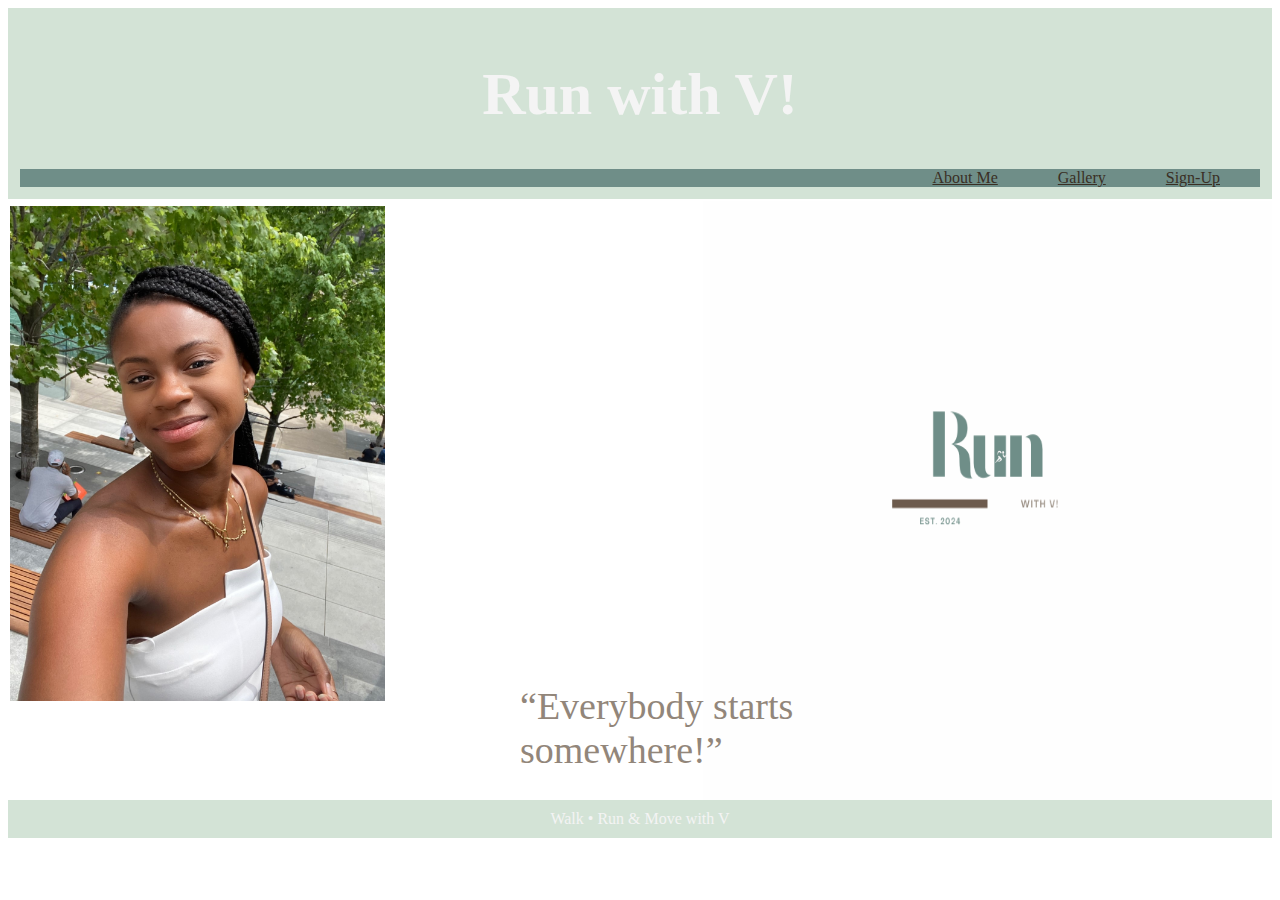
<file: index.html>
<!DOCTYPE html>
  <html>
  <head>
    <title>Running with V</title>
	<!--Set metadata of the document--!>
	<meta name="keywords" content="run, 5k, 10k, couch to 5k, half marathon, new runners, beginner running tips"/>
	<meta charset="utf-8"/>
	<meta name="viewport" content="width=device-width, initial-scale=1.0">
	<!--Link to CSS file(s)--!>
	<link href="indexstyle.css" rel="stylesheet" type="text/css">
	<link href="indexformat.css" rel="stylesheet" type="text/css">
  </head>

  <body>
  
   
	 <div class="pgheader"> <!--Use sectioning, grouping, and text-level elements --!>
      <h1>Run with V!</h1>
      <div class="topnav"> <!--navigation list with hypertext links--!>
       <a href="./aboutpg.html">About Me</a>
	  <a href="./pastracespg.html">Gallery</a>
	  <a href="./signup.html">Sign-Up</a>
      </div>
    </div>
	
	<div style="overflow:auto">
	
	  <div class="left">
	   <img src="aboutme.jpeg" alt="picture of Veronica" width="375" height="495">
	  </div>
	
	
	  <div class="art">
            <img src="Run.png" alt="site logo" width="375" height="495">
	  </div>
  </div>
	
	<div class="quote">
      <q>Everybody starts somewhere!</q>
    </div>
	
	
	<footer>
	Walk &#8226;<!--character references--!> Run &amp; Move with V
	</footer>
	
  </body>
  <html>
</file>
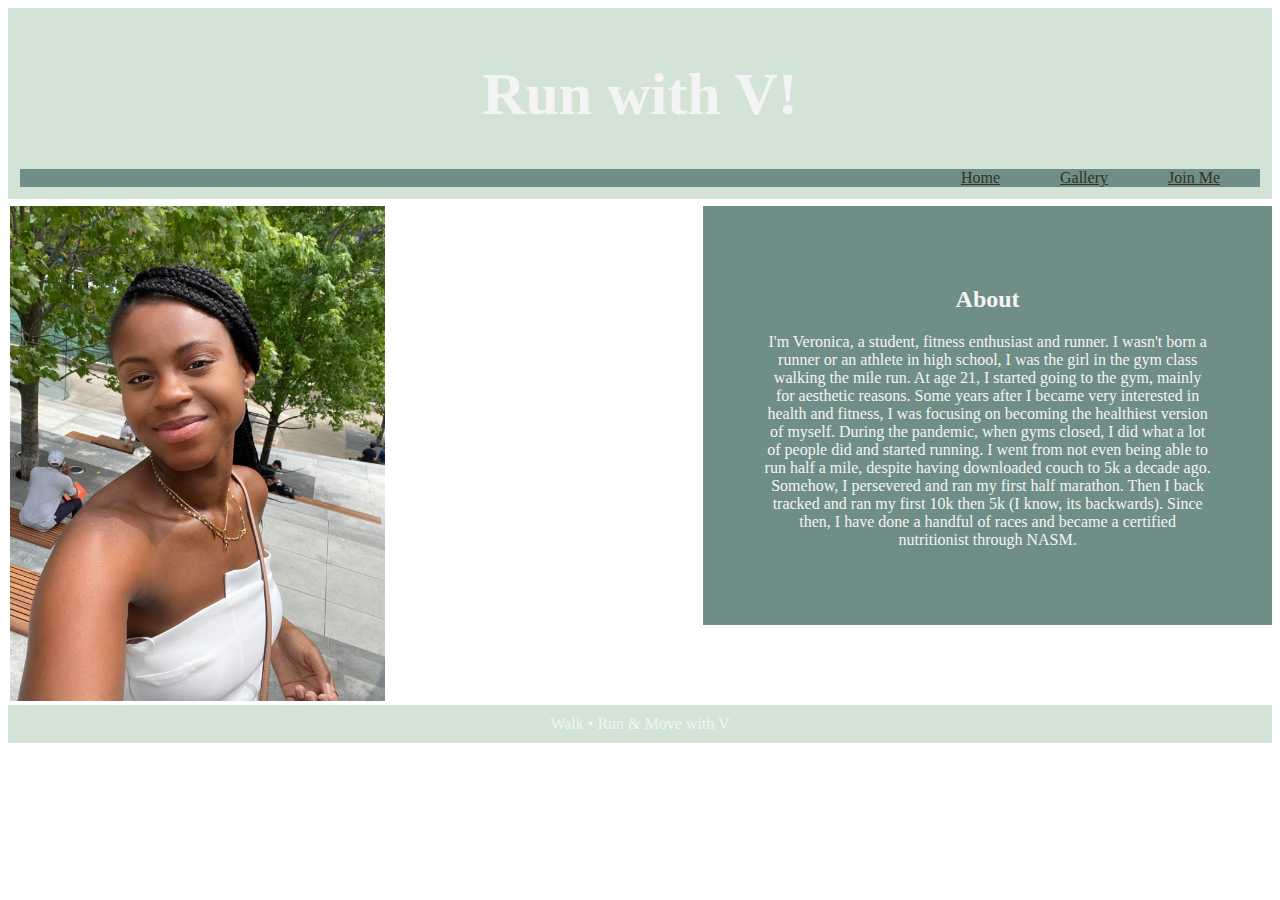
<file: aboutpg.html>
<!DOCTYPE html>
  <html>
  <head>
    <!-- About us Page, 2nd html page --!>
    <title>About Me </title>
	<meta name="keywords" content="run, 5k, 10k, couch to 5k, half marathon, new runners, beginner running tips"/>
	<meta charset="utf-8"/>
	<meta name="viewport" content="width=device-width, initial-scale=1.0">
	<link href="indexstyle.css" rel="stylesheet" type="text/css">
	<link href="indexformat.css" rel="stylesheet" type="text/css">
  </head>
  
  <body>
  
	
	<div class="pgheader"> <!--Use sectioning, grouping, and text-level elements --!>
      <h1>Run with V!</h1>
      <div class="topnav"> <!--navigation list with hypertext links--!>
        <a href="./index.html">Home</a>
	<a href="./pastracespg.html">Gallery</a>
        <a href="./signup.html">Join Me</a>
      </div>
    </div>
	
	<div style="overflow:auto">
	
	  <div class="left">
	   <img src="aboutme.jpeg" alt="picture of Veronica" width="375" height="495"><!--Include inline images--!>
	  </div>
	
	
	  <div class="article">
      <h2>About</h2>
      <p>I'm Veronica, a student, fitness enthusiast and runner. I wasn't born a runner or an
	  athlete in high school, I was the girl in the gym class walking the mile run. At age 21, I 
	  started going to the gym, mainly for aesthetic reasons. Some years after I became very 
	  interested in health and fitness, I was focusing on becoming the healthiest version of
	  myself. During the pandemic, when gyms closed, I did what a lot of people did and started
	  running. I went from not even being able to run half a mile, despite having downloaded 
	  couch to 5k a decade ago. Somehow, I persevered and ran my first half marathon. Then I 
	  back tracked and ran my first 10k then 5k (I know, its backwards). Since then, I have done a
	  handful of races and became a certified nutritionist through NASM.  </p>
     </div>
  </div>
	
	<footer>
	  Walk &#8226;<!--Include character references--!> Run &amp; Move with V
	</footer>
	
  </body>
  <html>
</file>
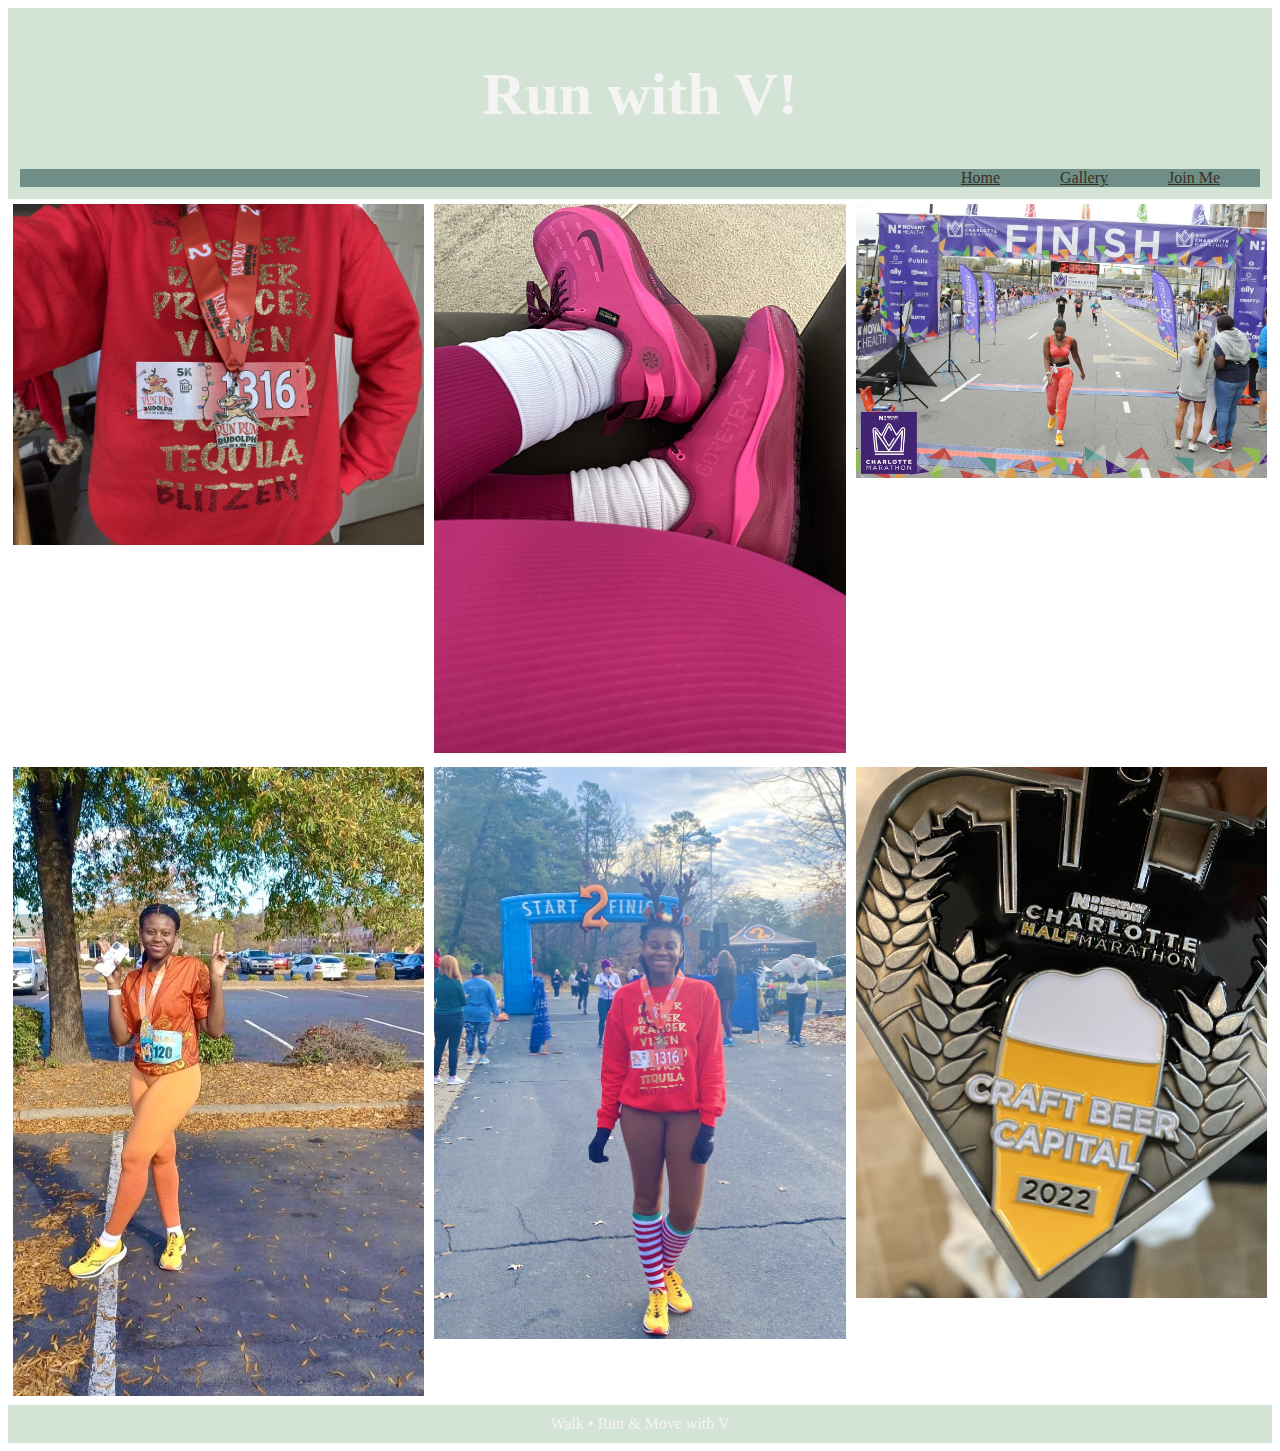
<file: pastracespg.html>
<!DOCTYPE html>
  <html>
  <head>
    <title>Past Race Pictures</title>
	<meta name="keywords" content="run, 5k, 10k, couch to 5k, half marathon, new runners, beginner running tips"/>
	<meta charset="utf-8"/>
	<meta name="viewport" content="width=device-width, initial-scale=1.0">
	<link href="indexstyle.css" rel="stylesheet" type="text/css">
	<link href="indexformat.css" rel="stylesheet" type="text/css">
  </head>
  
  <body>

    <script>window.alert('These are some of my Medals! Are you ready to earn your own?');</script>  <!--alert using JavaScript--!>
	  
    <div class="pgheader"> <!--Use sectioning, grouping, and text-level elements --!>
      <h1>Run with V!</h1>
      <div class="topnav"> <!--navigation list with hypertext links--!>
        <a href="./index.html">Home</a>
	<a href="./pastracespg.html">Gallery</a>
	<a href="./signup.html">Join Me</a>
      </div>
    </div>
	
	<div class="row">
	  <div class="column">
	    <img src="gallery2.jpeg" alt="run holden beach" style="width:100%" style="height:60%">
	  </div> 
      <div class="column">
	    <img src="gallery3.jpeg" alt="Run Run Rudolph" style="width:100%">
	  </div>  
      <div class="column">
	    <img src="gallery5.jpeg" alt="Charlotte Marathon" style="width:100%">
	  </div>	
	</div> 	
	<div class="row">
	  <div class="column">
	    <img src="./about2.jpeg" alt="run holden beach" style="width:100%" style="height:60%">
	  </div> 
      <div class="column">
	    <img src="gallery1.jpeg" alt="Run Run Rudolph" style="width:100%">
	  </div>  
      <div class="column">
	    <img src="gallery7.jpeg" alt="Charlotte Marathon" style="width:100%">
	  </div>	
	</div>
	
	<footer>
	  Walk &#8226; Run &amp; Move with V
	</footer>
	
  </body>
  <html>
</file>
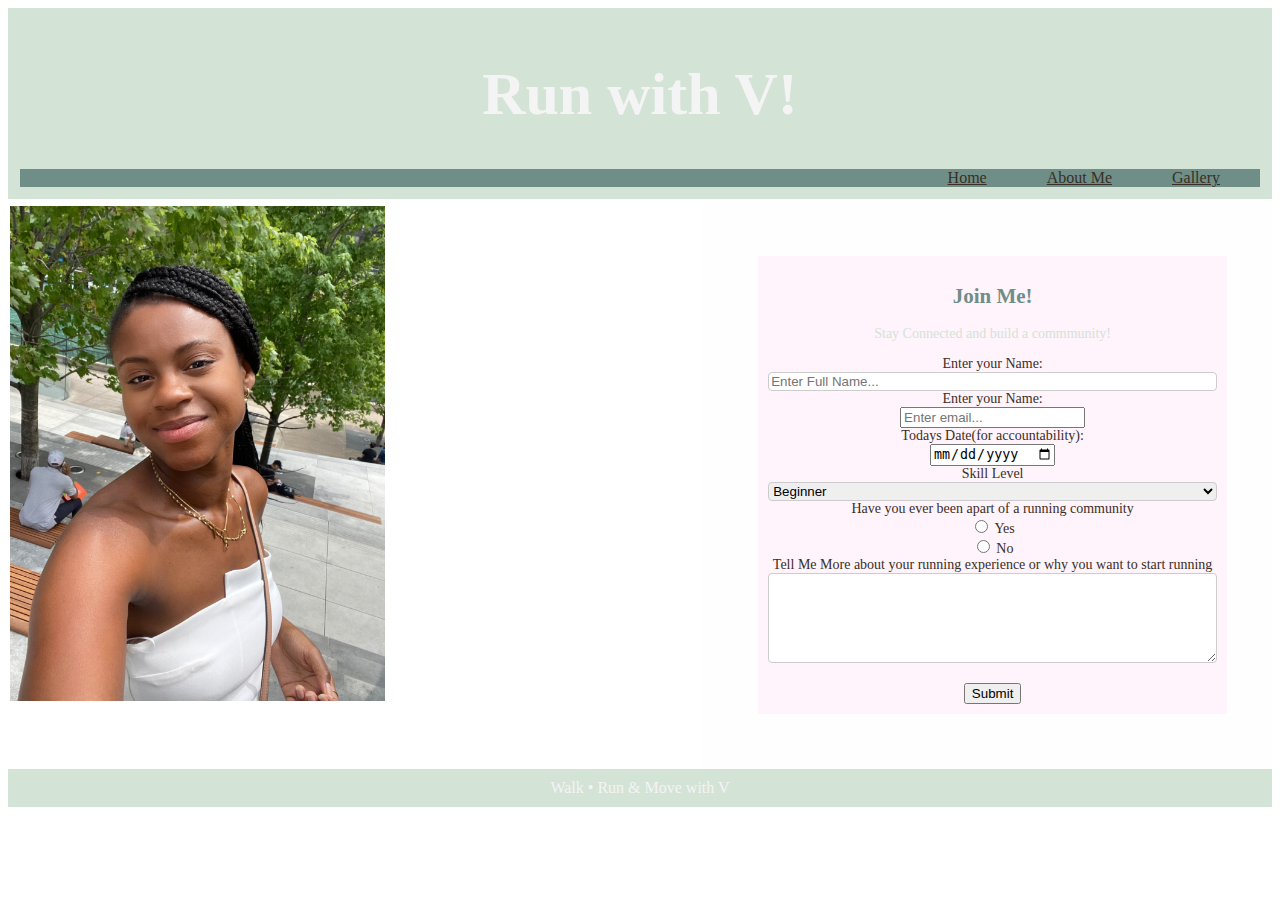
<file: signup.html>
<!DOCTYPE html>
<html>
  <head>
    <title>Running with V</title>
	<!--Set metadata of the document--!>
	<meta name="keywords" content="run, 5k, 10k, couch to 5k, half marathon, new runners, beginner running tips"/>
	<meta charset="utf-8"/>
	<meta name="viewport" content="width=device-width, initial-scale=1.0">
	<!--Link to CSS file(s)--!>
	<link href="indexstyle.css" rel="stylesheet" type="text/css">
	<link href="indexformat.css" rel="stylesheet" type="text/css">
  </head>
  
  
  <body>
  <article>
     <div class="pgheader"> <!--Use sectioning, grouping, and text-level elements --!>
      <h1>Run with V!</h1>
      <div class="topnav"> <!--navigation list with hypertext links--!>
	  <a href="./index.html">Home</a>
          <a href="./aboutpg.html">About Me</a>
	  <a href="./pastracespg.html">Gallery</a>
      </div>
    </div>
	
	<div style="overflow:auto">
	
	  <div class="left">
	   <img src="aboutme.jpeg" alt="picture of Veronica" width="375" height="495">
	  </div>
	
	
	  <div class="art">
	    <div class="container">
        <h2>Join Me!</h2>    
		<p>Stay Connected and build a commmunity!</p>
		<form> <!--form with multiple field sets--!>
		  <div class="row">
		    <div class="col-25">
			<label for="fname">Enter your Name:</label>
			<div class="col-75">
			  <input type="text" id="fullname" placeholder="Enter Full Name..." required><!--input type:text--!><!--Validate data with patterns and field lengths--!>
			</div>
		  </div>
		  
		  <div class="row">
		    <div class="col-25">
			<label for="eaddress">Enter your Name:</label>
			<div class="col-75">
			  <input type="address" id="eaddress" placeholder="Enter email..." required><!-- input that is set for a mobile keyboard type-email--!>
			</div>
		  </div>
	
		   <div class="row">
		    <div class="col-25">
			<label for="Date">Todays Date(for accountability):</label>
			<div class="col-75">
			  <input type="date" id="Today" name="date"><!--input type:Date--!>
			</div>
		  </div>
		  
		  <div class="row">
		    <div class="col-25">
		      <label for="Level">Skill Level</label>
		    </div>
		  <div class="col-75">
		    <select id="level" name="level"> <!--Create a selection list--!>
		      <option value="Beginner">Beginner</option>
		      <option value="mid-level">Mid-level Runner</option>
		      <option value="Experienced">Experienced Runner(running for 5+years)</option>
		      <option value="returning">Returning after an extended break</option>
		    </select>
          </div>
		  </div>
		  <div class="col-25">
		    <label for="Running community">Have you ever been apart of a running community</label>		
		  </div>
		  <div class="col-75">
			<input type="radio" id="yes" name="social" value="yes"> <!-- radio buttons--!>
			<label for="yes">Yes</label>
			<br>
			<input type="radio" id="no" name="social" value="No">
			<label for="No">No</label>
			<br>
		  
		  <div class="row">
		    <div class="col-25">
              <label for="more">Tell Me More about your running experience or why you want to start running</label>
			</div>
			<div class="col-75">
			  <textarea id="more" name="more" placeholder="Write Something..." style="height:90px">
			  </textarea><!--a text area--!>
			</div>
            </div>
			<br>
			<div class="row">
			  <input type="submit" value="Submit"><!-- submit button--!>
			</div>
			
		</form>	
	  </div>
</article>
	<footer>
	Walk &#8226;<!--character references--!> Run &amp; Move with V
	</footer>
  </body>
</html>
</file>
<file: indexstyle.css>
body {
	font-family:Verdana;
    color: #f4f4f4;
}


.topnav a {
color: #92867a;
padding: 16px;
padding-right: 40px;
}

.topnav a:hover {
	color: #fff3fc;
	font-size: 30px;
}

.pgheader h1{
	font-size: 60px;
	padding-left: 0px;
	font-family: file;
}

.quote q {
	color: #92867a;
	position: absolute; /*Experiment with relative and absolute positioning*/
	width: 800px;
	bottom: 0;
	padding-left: 40%;
	padding-bottom: 10%;
	font-size:38px;
}

input:hover {
	background-color: #d3e3d6;
}
</file>
<file: indexformat.css>
* {
  box-sizing: border-box;
}


.topnav{
    display:block; /*Use both block and floating elements*/
	text-align:Right;
	margin-top: 7px;
	background-color: #6f8e88;
    }
    
.topnav a {
color: #3a2f24;
}

.left {
  float: left; /*Create a floated layout*/
  width: 55%;
  padding: 0 2px;
  overflow:auto; /*Handle overflow*/
  margin-top: 7px;
}

.article {
  background-color: #6f8e88;
  float: right;
  width: 45%;
  padding: 60px;
  margin-top: 7px;
  text-align: center;
}

.art {
  background-color: #fefefe;
  float: right;
  width: 45%;
  padding: 50px;
  margin-top: 2px;
  text-align: center;
}

.art .container{
	box-sizing:border-box;
	background-color: #fff3fc;
	padding: 0px;
	color: #3a2f24;
	font-size: 14px;
	margin: 5px;
	width: 100%;
	padding: 10px;
}
.art .container p {
	color: #d3e3d6;
}
.art .container h2{
	color: #6f8e88;
}
	

input[type=text], select, textarea {
	border: 1px solid #ccc;
	width: 100%;
	border-radius: 4px;
	resize: vertical;
}


footer{
background-color: #d3e3d6;
text-align:center;
padding:10px;
width: 100%;
clear: both;
overflow: hidden;	
left: 0;
bottom: 0;
margin: 0 auto;	
}

.pgheader {
	background-color: #d3e3d6;
    padding:12px;
  text-align:center;
 }
/* responsive design to different screen widths using @media and flex/flexbox*/
@media only screen and (max-width: 620px) {
  /* For mobile phones: */
  .menu, .main, .right {
    width: 100%;
  }
}

.column {
	float: left;
	width: 33.33%;
	padding: 5px;
}
.row::after {
  content: "";
  clear: both;
  display: table;
}
</file>
